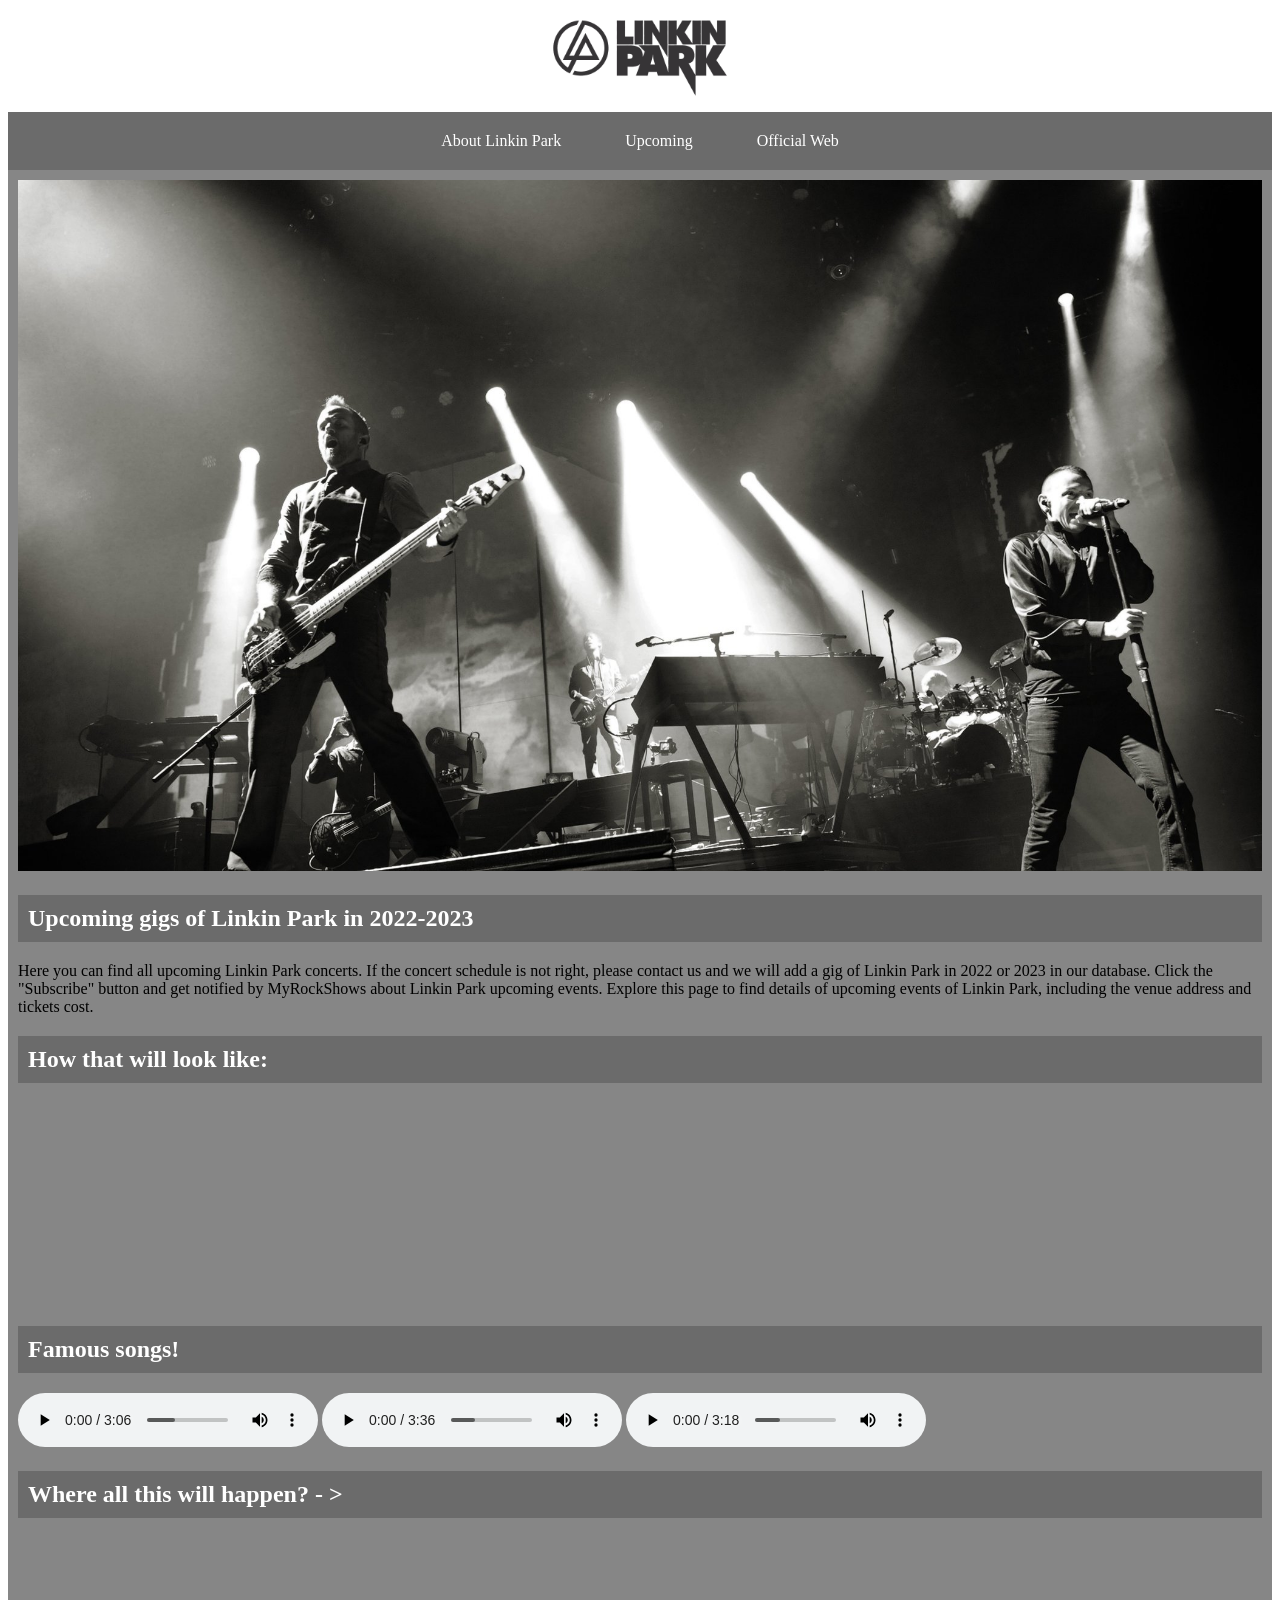
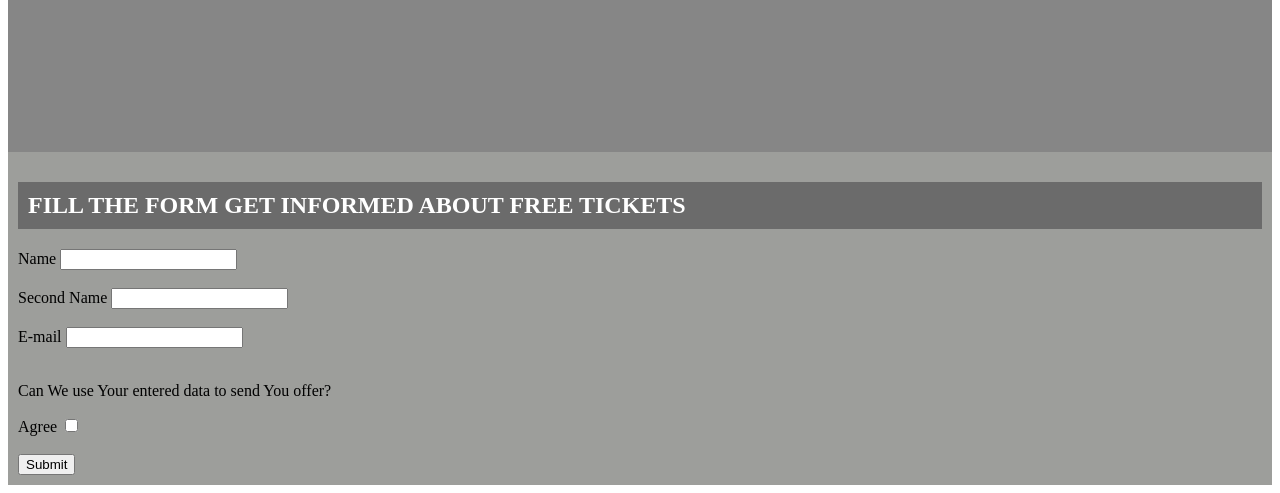
<file: index.html>
<!DOCTYPE html>
<html lang="en">

<head>
    <meta charset="UTF-8">
    <meta http-equiv="X-UA-Compatible" content="IE=edge">
    <meta name="viewport" content="width=device-width, initial-scale=1.0">
    <link rel="stylesheet" href="style.css">
    <title>Linkin Park koncert</title>

</head>

<body>
    <Header>
        <img src="1.png" alt="linkin park logo">
        <nav>
            <a href="https://en.wikipedia.org/wiki/Linkin_Park">About Linkin Park</a>
            <a href="https://myrockshows.com/band/763-linkin-park/">Upcoming</a>
            <a href="https://www.linkinpark.com/">Official Web</a>
        </nav>
    </Header>

    <main>
        <section class="grey">
            <img src="2.jpeg" alt="linkin_koncert">

            <h2>Upcoming gigs of Linkin Park in 2022-2023</h2>
            <p>Here you can find all upcoming Linkin Park concerts. If the concert schedule is not right, please contact
                us and we will add a gig of Linkin Park in 2022 or 2023 in our database. Click the "Subscribe" button
                and get notified by MyRockShows about Linkin Park upcoming events. Explore this page to find details of
                upcoming events of Linkin Park, including the venue address and tickets cost.</p>
            <h2> How that will look like:</h2>
            <iframe src="https://www.youtube.com/embed/UE9ZrL9TeVA" title="YouTube video player" frameborder="0"
                allowfullscreen></iframe>
            <iframe src="https://www.youtube.com/embed/aTgOMSexrb8" title="YouTube video player" frameborder="0"
                allowfullscreen></iframe>
            <iframe src="https://www.youtube.com/embed/0GVf-AwtPlo" title="YouTube video player" frameborder="0"
                allowfullscreen></iframe>

            <h2> Famous songs!</h2>
            <audio controls>
                <!-- 1 variantas -->
                <source src="1.mp3" type="audio/mpeg">
                Your browser does not support the audio element.
            </audio>
            <audio controls>
                <!-- 1 variantas -->
                <source src="2.mp3" type="audio/mpeg">
                Your browser does not support the audio element.
            </audio>
            <audio controls>
                <!-- 1 variantas -->
                <source src="3.mp3" type="audio/mpeg">
                Your browser does not support the audio element.
            </audio>
            <h2>Where all this will happen? - > </h2>
            <iframe src="https://www.google.com/maps/embed?pb=!1m18!1m12!1m3!1d92906.05100365821!2d16.964201418427066!3d43.30768388749432!2m3!1f0!2f0!3f0!3m2!1i1024!2i768!4f13.1!3m3!1m2!1s0x134aee6e8952db23%3A0xa922454b4400a59b!2s21300%2C%20Makarska%2C%20Croatia!5e0!3m2!1sen!2slt!4v1648019693139!5m2!1sen!2slt" 
    width="800" 
    height="400" 
    style="border:0;" 
    allowfullscreen="" 
    loading="lazy">
    </iframe>


        </section>
        <section class="green">
            <h2>FILL THE FORM GET INFORMED ABOUT FREE TICKETS</h2>
            <form action="submit.html" method="get">
                <label for="name">Name</label>
                <input type="name" name="name" required>
                <br><br>
                <label for="Second">Second Name</label>
                <input type="Second" name="Second"required>
                <br><br>
                <label for="email">E-mail</label>
                <input type="email" name="email" required>
                <br><br>
                
                <p> Can We use Your entered data to send You offer?</p>
                <label for="agree">Agree</label>
                <input id="agree" name="agree" value="sutinka" type="checkbox" required>
                <br><br>
        
                
                
                
                
                <input type="submit">
        
            </form>
        </section>
</body>

</html>
</file>
<file: style.css>
header{
    text-align: center;
    
}
header img{
    height: 100px;

}
nav{
    background: rgb(107, 107, 107);
    padding: 20px 0;
}

nav a {
    color: white;
    text-decoration: none;
    padding: 0px 30px;
}
section img {
    width: 100%;
    height: 100%;
}
section {
    padding: 20px;
    
}
h2{
    background: rgb(107, 107, 107);
    color: white;
    padding: 10px;
    margin-top: 20px;
}

section.grey {
    padding: 10px;
    background: rgb(134, 134, 134);
}
section.green {
    padding: 10px;
    background: rgb(157, 158, 155);
}

iframe{
    width: 400px; 
    height: 200px;
}
</file>
